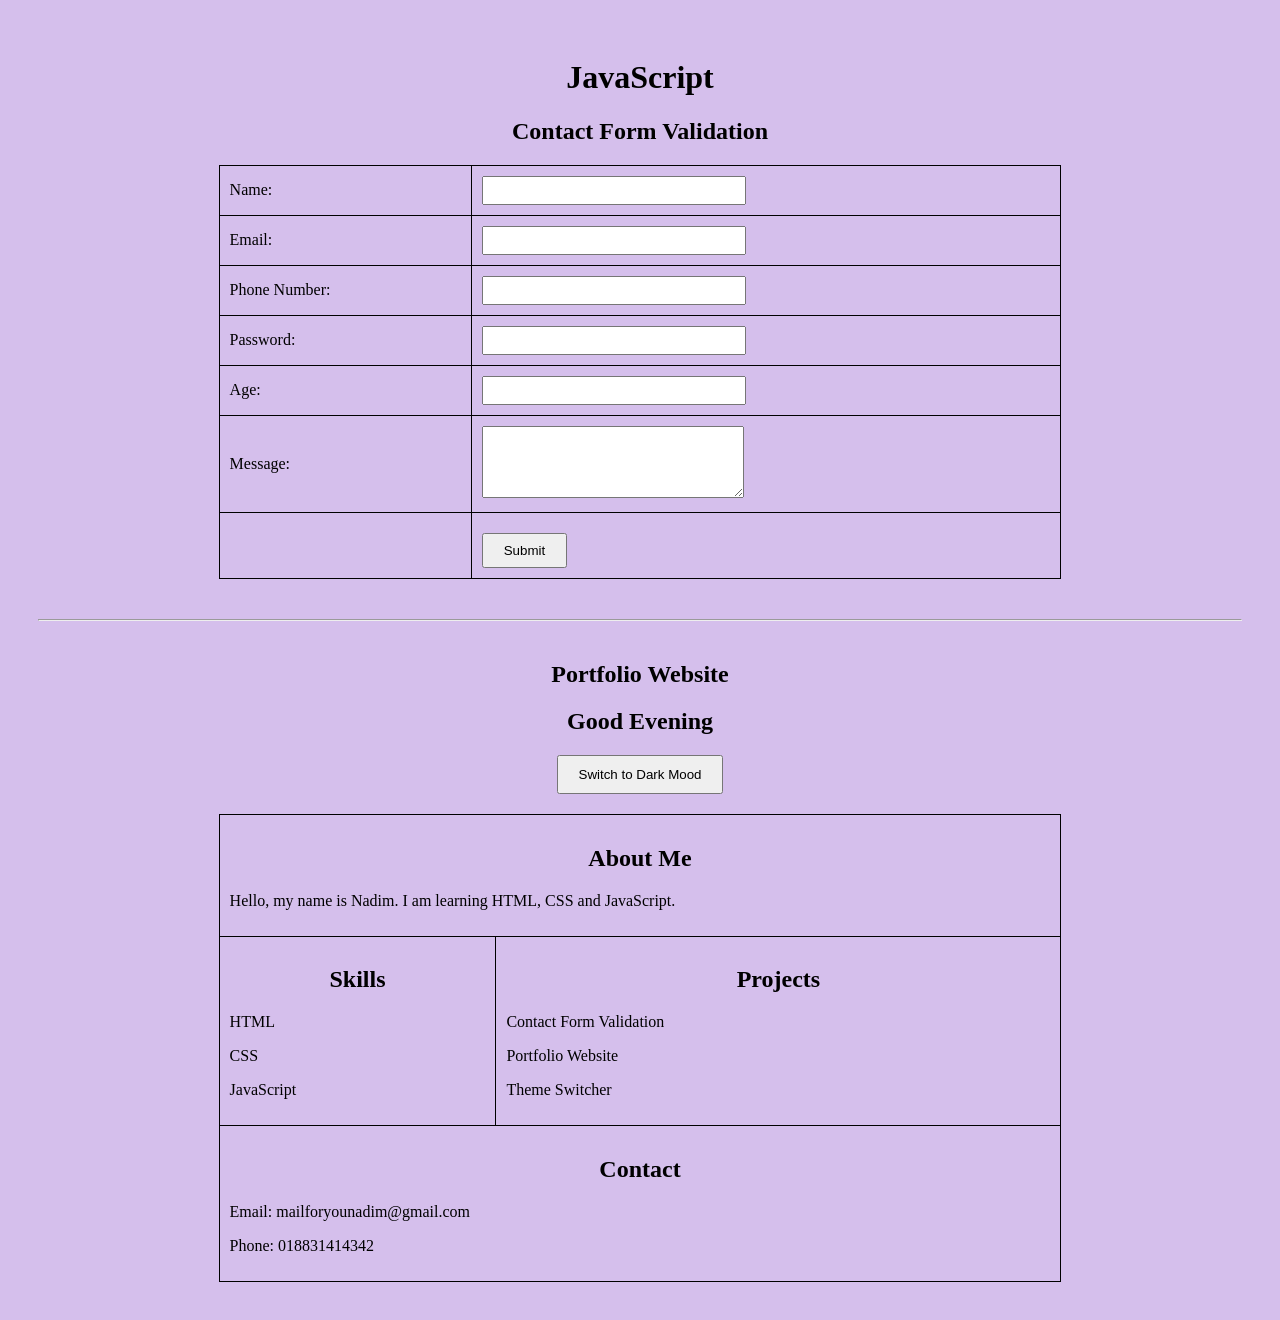
<file: Mid/JavaScript_Task_1/index.html>
<!DOCTYPE html>
<html>
<head>
    <title>JavaScript Task 1</title>
    <link rel="stylesheet" href="style.css">
</head>

<body>

<h1 id="pageTitle">JavaScript</h1>



<h2>Contact Form Validation</h2>

<form onsubmit="return handleSubmit()">
    <table>
        <tr>
            <td>Name:</td>
            <td>
                <input type="text" id="name" onkeyup="validateName()">
                <br>
                <span id="nameError" class="error"></span>
            </td>
        </tr>

        <tr>
            <td>Email:</td>
            <td>
                <input type="text" id="email" onkeyup="validateEmail()">
                <br>
                <span id="emailError" class="error"></span>
            </td>
        </tr>

        <tr>
            <td>Phone Number:</td>
            <td>
                <input type="text" id="phone" onkeyup="validatePhone()">
                <br>
                <span id="phoneError" class="error"></span>
            </td>
        </tr>

        <tr>
            <td>Password:</td>
            <td>
                <input type="password" id="password" onkeyup="validatePassword()">
                <br>
                <span id="passwordError" class="error"></span>
            </td>
        </tr>

        <tr>
            <td>Age:</td>
            <td>
                <input type="text" id="age" onkeyup="validateAge()">
                <br>
                <span id="ageError" class="error"></span>
            </td>
        </tr>

        <tr>
            <td>Message:</td>
            <td>
                <textarea id="message" rows="4" onkeyup="validateMessage()"></textarea>
                <br>
                <span id="messageError" class="error"></span>
            </td>
        </tr>

        <tr>
            <td></td>
            <td>
                <button type="submit">Submit</button>
            </td>
        </tr>
    </table>
</form>

<div id="successMsg"></div>

<hr>



<h2>Portfolio Website</h2>

<h2 id="greeting"></h2>

<button id="switchBtn" onclick="ToggleMode()">Switch to Dark Mood</button>

<table>
    <tr>
        <td colspan="2">
            <h2>About Me</h2>
            <p>Hello, my name is Nadim. I am learning HTML, CSS and JavaScript.</p>
        </td>
    </tr>

    <tr>
        <td>
            <h2>Skills</h2>
            <p>HTML</p>
            <p>CSS</p>
            <p>JavaScript</p>
        </td>

        <td>
            <h2>Projects</h2>
            <p>Contact Form Validation</p>
            <p>Portfolio Website</p>
            <p>Theme Switcher</p>
        </td>
    </tr>

    <tr>
        <td colspan="2">
            <h2>Contact</h2>
            <p>Email: mailforyounadim@gmail.com</p>
            <p>Phone: 018831414342</p>
        </td>
    </tr>
</table>

<script>
    function validateName()
    {
        var name = document.getElementById("name").value;
        var nameError = document.getElementById("nameError");
        var namePattern = /^[A-Za-z ]+$/;

        if(name === "")
        {
            nameError.innerHTML = "Name is required";
            return false;
        }
        else if(name.length < 3)
        {
            nameError.innerHTML = "Name must be minimum 3 characters";
            return false;
        }
        else if(!namePattern.test(name))
        {
            nameError.innerHTML = "Name must contain only alphabets and spaces";
            return false;
        }
        else
        {
            nameError.innerHTML = "";
            return true;
        }
    }

    function validateEmail()
    {
        var email = document.getElementById("email").value;
        var emailError = document.getElementById("emailError");
        var emailPattern = /^[^\s@]+@[^\s@]+\.[^\s@]+$/;

        if(email === "")
        {
            emailError.innerHTML = "Email is required";
            return false;
        }
        else if(!emailPattern.test(email))
        {
            emailError.innerHTML = "Enter a valid email address";
            return false;
        }
        else
        {
            emailError.innerHTML = "";
            return true;
        }
    }

    function validatePhone()
    {
        var phone = document.getElementById("phone").value;
        var phoneError = document.getElementById("phoneError");

        if(phone === "")
        {
            phoneError.innerHTML = "Phone number is required";
            return false;
        }
        else if(phone.length !== 10 || isNaN(phone))
        {
            phoneError.innerHTML = "Phone number must be exactly 10 digits";
            return false;
        }
        else
        {
            phoneError.innerHTML = "";
            return true;
        }
    }

    function validatePassword()
    {
        var password = document.getElementById("password").value;
        var passwordError = document.getElementById("passwordError");

        var upper = /[A-Z]/;
        var lower = /[a-z]/;
        var number = /[0-9]/;
        var special = /[!@#$%^&*]/;

        if(password === "")
        {
            passwordError.innerHTML = "Password is required";
            return false;
        }
        else if(password.length < 8)
        {
            passwordError.innerHTML = "Password must be minimum 8 characters";
            return false;
        }
        else if(!upper.test(password))
        {
            passwordError.innerHTML = "Password must contain at least 1 uppercase letter";
            return false;
        }
        else if(!lower.test(password))
        {
            passwordError.innerHTML = "Password must contain at least 1 lowercase letter";
            return false;
        }
        else if(!number.test(password))
        {
            passwordError.innerHTML = "Password must contain at least 1 number";
            return false;
        }
        else if(!special.test(password))
        {
            passwordError.innerHTML = "Password must contain at least 1 special character";
            return false;
        }
        else
        {
            passwordError.innerHTML = "";
            return true;
        }
    }

    function validateAge()
    {
        var age = document.getElementById("age").value;
        var ageError = document.getElementById("ageError");

        if(age === "")
        {
            ageError.innerHTML = "Age is required";
            return false;
        }
        else if(isNaN(age))
        {
            ageError.innerHTML = "Age must be number";
            return false;
        }
        else if(age < 18)
        {
            ageError.innerHTML = "Age must be 18 years or older";
            return false;
        }
        else
        {
            ageError.innerHTML = "";
            return true;
        }
    }

    function validateMessage()
    {
        var message = document.getElementById("message").value;
        var messageError = document.getElementById("messageError");

        if(message === "")
        {
            messageError.innerHTML = "Message is required";
            return false;
        }
        else if(message.length < 10)
        {
            messageError.innerHTML = "Message must be minimum 10 characters";
            return false;
        }
        else
        {
            messageError.innerHTML = "";
            return true;
        }
    }

    function handleSubmit()
    {
        var validName = validateName();
        var validEmail = validateEmail();
        var validPhone = validatePhone();
        var validPassword = validatePassword();
        var validAge = validateAge();
        var validMessage = validateMessage();

        if(validName && validEmail && validPhone && validPassword && validAge && validMessage)
        {
            var name = document.getElementById("name").value;
            var email = document.getElementById("email").value;
            var phone = document.getElementById("phone").value;
            var age = document.getElementById("age").value;
            var message = document.getElementById("message").value;

            var successMsg = document.getElementById("successMsg");

            successMsg.style.display = "block";

            successMsg.innerHTML =
            "<h3>Registration Successful!</h3>" +
            "Name: " + name + "<br>" +
            "Email: " + email + "<br>" +
            "Phone: " + phone + "<br>" +
            "Age: " + age + "<br>" +
            "Message: " + message + "<br><br>" +
            "Thank you for registering successfully.";

            return false;
        }
        else
        {
            document.getElementById("successMsg").style.display = "none";
            return false;
        }
    }

    function ToggleMode()
    {
        var body = document.body;
        var title = document.getElementById("pageTitle");
        var button = document.getElementById("switchBtn");

        if(body.style.backgroundColor === "black")
        {
            body.style.backgroundColor = "white";
            body.style.color = "black";
            title.innerHTML = "JavaScript ";
            button.innerHTML = "Switch to Dark Mood";
        }
        else
        {
            body.style.backgroundColor = "black";
            body.style.color = "white";
            title.innerHTML = "JavaScript";
            button.innerHTML = "Switch to Light Mode";
        }
    }

    function showGreeting()
    {
        var greeting = document.getElementById("greeting");
        var date = new Date();
        var hour = date.getHours();

        if(hour < 12)
        {
            greeting.innerHTML = "Good Morning";
        }
        else if(hour < 18)
        {
            greeting.innerHTML = "Good Afternoon";
        }
        else
        {
            greeting.innerHTML = "Good Evening";
        }
    }

    showGreeting();
</script>

</body>
</html>
</file>
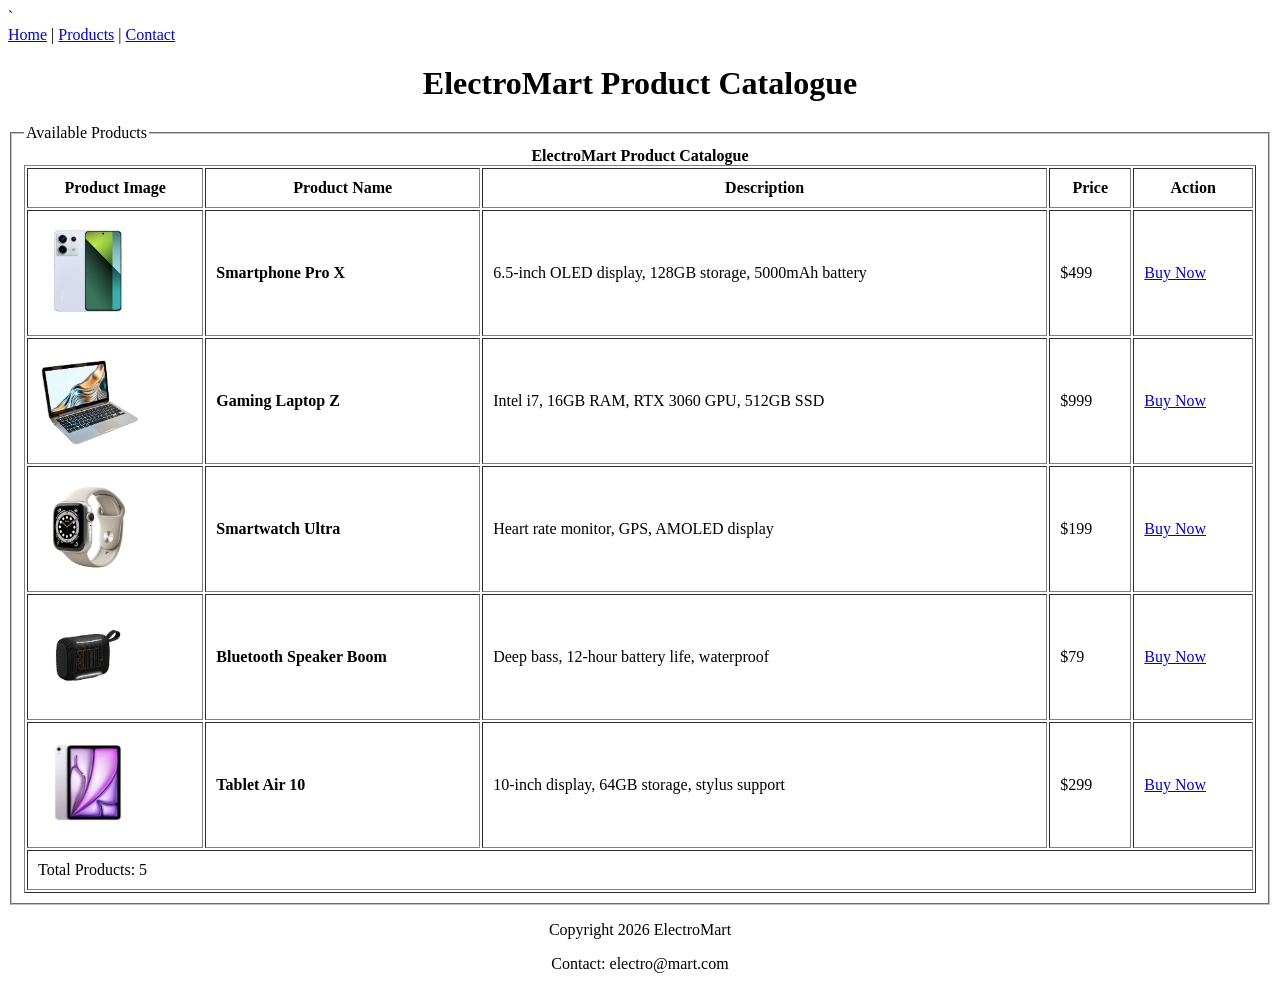
<file: Mid/Lab_Task_1_V2/index.html>
<!DOCTYPE html>
<html>
<head>`
    <title>ElectroMart - Product Catalogue</title>
    <meta name="author" content="Nadim">
    <meta name="description" content="ElectroMart product catalogue webpage">
</head>

<body>

<header>
<nav>
    <a href="#">Home</a> |
    <a href="#">Products</a> |
    <a href="#">Contact</a>
</nav>

<center>
    <h1>ElectroMart Product Catalogue</h1>
</center>
</header>

<main>

<fieldset>
<legend>Available Products</legend>

<table border="1" width="100%" cellpadding="10">

    <caption><b>ElectroMart Product Catalogue</b></caption>

    <tr>
        <th>Product Image</th>
        <th>Product Name</th>
        <th>Description</th>
        <th>Price</th>
        <th>Action</th>
    </tr>

    <tr>
        <td><img src="1.png" width="100"></td>
        <td><b>Smartphone Pro X</b></td>
        <td>6.5-inch OLED display, 128GB storage, 5000mAh battery</td>
        <td>$499</td>
        <td><a href="#">Buy Now</a></td>
    </tr>

    <tr>
        <td><img src="2.png" width="100"></td>
        <td><b>Gaming Laptop Z</b></td>
        <td>Intel i7, 16GB RAM, RTX 3060 GPU, 512GB SSD</td>
        <td>$999</td>
        <td><a href="#">Buy Now</a></td>
    </tr>

    <tr>
        <td><img src="3.png" width="100"></td>
        <td><b>Smartwatch Ultra</b></td>
        <td>Heart rate monitor, GPS, AMOLED display</td>
        <td>$199</td>
        <td><a href="#">Buy Now</a></td>
    </tr>

    <tr>
        <td><img src="4.jpeg" width="100"></td>
        <td><b>Bluetooth Speaker Boom</b></td>
        <td>Deep bass, 12-hour battery life, waterproof</td>
        <td>$79</td>
        <td><a href="#">Buy Now</a></td>
    </tr>

    <tr>
        <td><img src="5.webp" width="100"></td>
        <td><b>Tablet Air 10</b></td>
        <td>10-inch display, 64GB storage, stylus support</td>
        <td>$299</td>
        <td><a href="#">Buy Now</a></td>
    </tr>

    <tr>
        <td colspan="5">Total Products: 5</td>
    </tr>

</table>

</fieldset>

</main>

<footer>
<center>
    <p>Copyright 2026 ElectroMart</p>
    <p>Contact: electro@mart.com</p>
</center>
</footer>

</body>
</html>
</file>
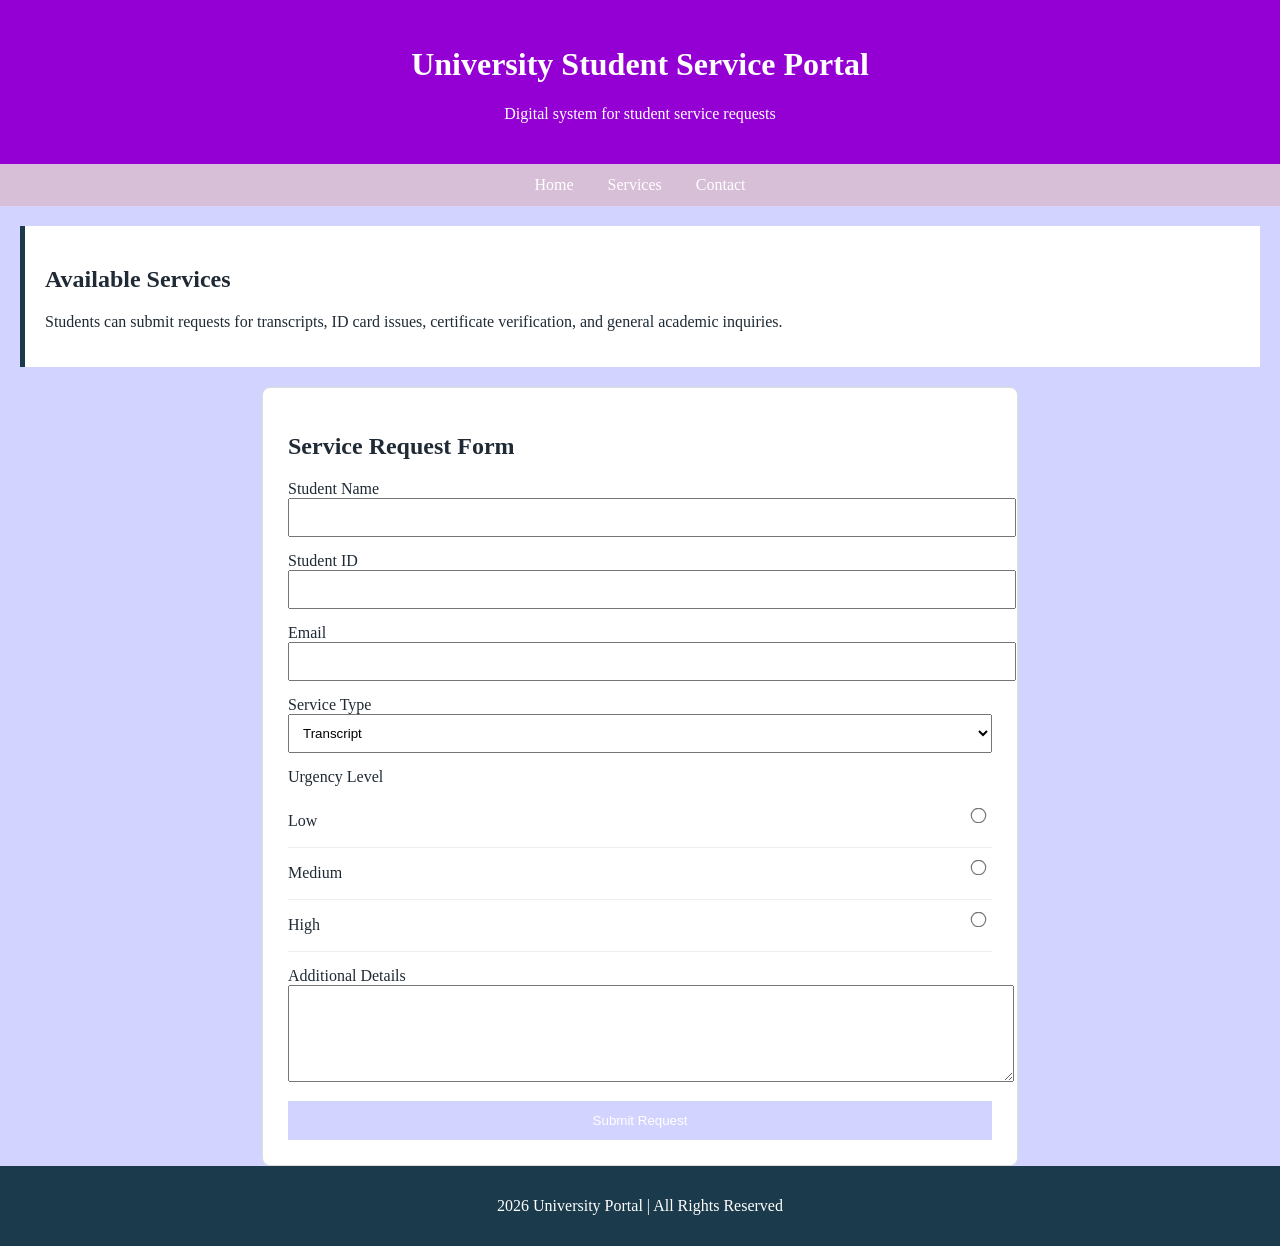
<file: Mid/LabTask-2/index.html>
<!DOCTYPE html>
<html>
<head>
    <title>Student Service Portal</title>
    <link rel="stylesheet" href="style.css">
</head>

<body>

<header>
    <h1>University Student Service Portal</h1>
    <p>Digital system for student service requests</p>
</header>

<nav>
    <a href="#">Home</a>
    <a href="#">Services</a>
    <a href="#">Contact</a>
</nav>

<main>

<section class="info">
    <h2>Available Services</h2>
    <p>
        Students can submit requests for transcripts, ID card issues, certificate verification, and general academic inquiries.
    </p>
</section>

<section class="form-container">

    <h2>Service Request Form</h2>

    <form>

        <label>Student Name</label>
        <input type="text" required>

        <label>Student ID</label>
        <input type="text" required>

        <label>Email</label>
        <input type="email" required>

        <label>Service Type</label>
        <select>
            <option>Transcript</option>
            <option>ID Card Issue</option>
            <option>Certificate Verification</option>
            <option>General Inquiry</option>
        </select>

       
        <label>Urgency Level</label>

        <div class="urgency-grid">

            <div class="urgency-row">
                <span>Low</span>
                <input type="radio" name="urgency" value="low">
            </div>

            <div class="urgency-row">
                <span>Medium</span>
                <input type="radio" name="urgency" value="medium">
            </div>

            <div class="urgency-row">
                <span>High</span>
                <input type="radio" name="urgency" value="high">
            </div>

        </div>

        <label>Additional Details</label>
        <textarea rows="5"></textarea>

        <button type="submit">Submit Request</button>

    </form>

</section>

</main>

<footer>
    <p> 2026 University Portal | All Rights Reserved</p>
</footer>

</body>
</html>
</file>
<file: Mid/JavaScript_Task_1/style.css>
body{
    font-family: Times New Roman;
    background-color: rgb(213, 191, 236);
    color: black;
    padding: 30px;
}

h1, h2{
    text-align: center;
}

table{
    margin: auto;
    border-collapse: collapse;
    width: 70%;
}

td{
    border: 1px solid black;
    padding: 10px;
}

input, textarea{
    width: 250px;
    padding: 5px;
}

button{
    padding: 8px 20px;
    margin-top: 10px;
    cursor: pointer;
}

.error{
    color: red;
    font-size: 14px;
}

#successMsg{
    width: 70%;
    margin: 20px auto;
    padding: 15px;
    border: 1px solid green;
    display: none;
}

#switchBtn{
    display: block;
    margin: 20px auto;
    padding: 10px 20px;
}

hr{
    margin-top: 40px;
    margin-bottom: 40px;
}
</file>
<file: Mid/LabTask-2/style.css>
body {
    font-family: "Times New Roman", Times, serif;
    margin: 0;
    background: #D3D3FF;
    color: #1f2a35;
}


header {
    background: #9400D3;
    color: white;
    text-align: center;
    padding: 25px;
}


nav {
    background: #D8BFD8;
    text-align: center;
    padding: 12px;
}

nav a {
    color: white;
    text-decoration: none;
    margin: 0 15px;
}


.info {
    background: white;
    margin: 20px;
    padding: 20px;
    border-left: 5px solid #1b3a4b;
}


.form-container {
    width: 55%;
    margin: auto;
    background: white;
    padding: 25px;
    border-radius: 8px;
    border: 1px solid #ddd;
}

input, select, textarea {
    width: 100%;
    padding: 10px;
    margin-bottom: 15px;
}


.urgency-grid{
    margin-top: 10px;
    margin-bottom: 15px;
}


.urgency-row{
    display: grid;
    grid-template-columns: 1fr auto;
    align-items: center;
    padding: 10px 0;
    border-bottom: 1px solid #eee;
    font-family: "Times New Roman", Times, serif;
    font-size: 16px;
}


.urgency-row input{
    transform: scale(1.2);
    justify-self: end;
}


button {
    width: 100%;
    padding: 12px;
    background: #D3D3FF;
    color: white;
    border: none;
}

button:hover {
    background: #ffd166;
    color: black;
}


footer {
    text-align: center;
    padding: 15px;
    background: #1b3a4b;
    color: white;
}
</file>
